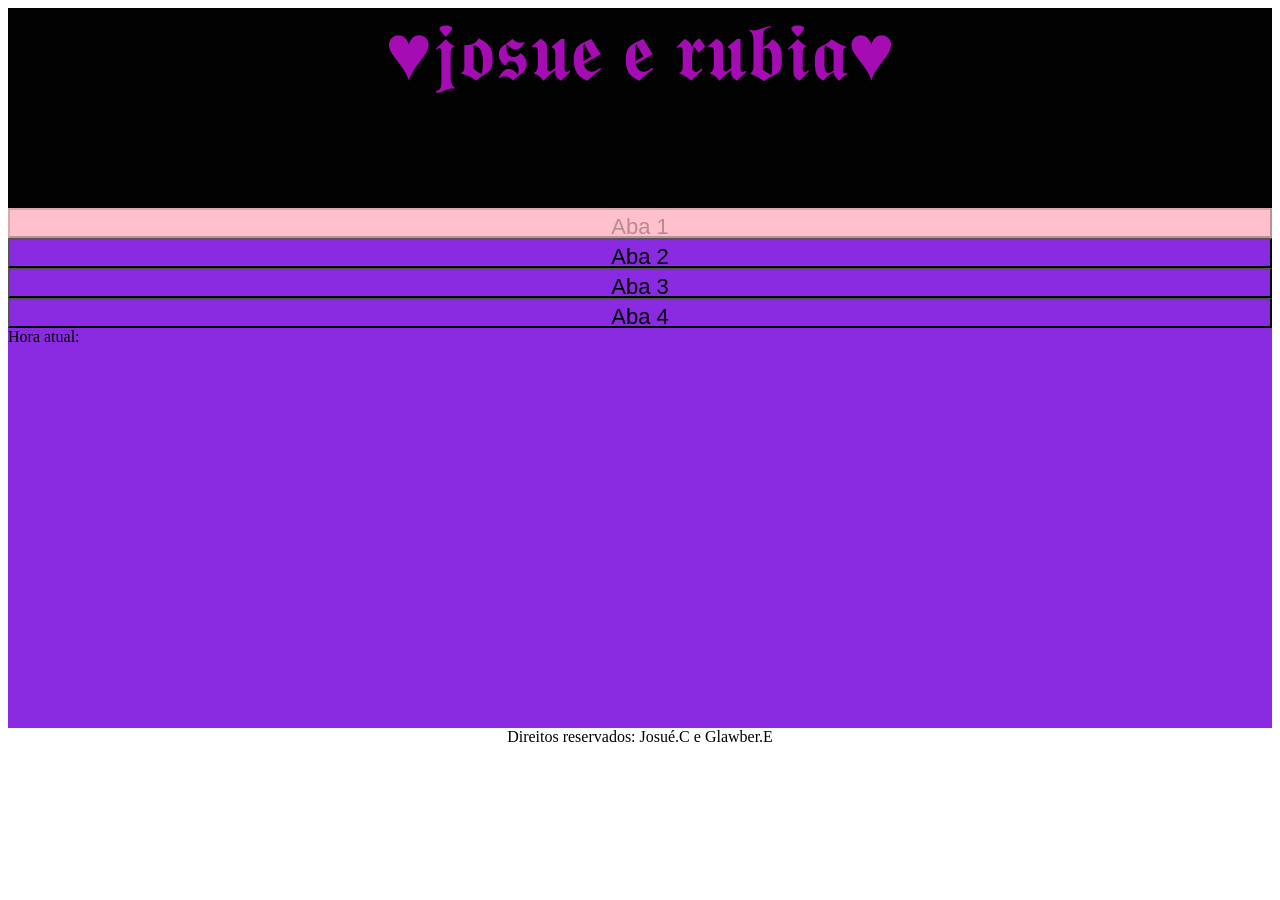
<file: index.html>
<!DOCTYPE html>
<html lang="en">
<head>
    <meta charset="UTF-8">
    <meta name="viewport" content="width=device-width, initial-scale=1.0">
    <title>JESUS APAGA A LUZ</title>
    <link rel="stylesheet" href="./css/padrao.css">
    <script src="./js/script.js"></script>
</head>
<body>

<header class="barra">
  <span class="mobile">Mobile</span>
  <span class="tablet">Tablet</span>
  <span class="desktop">♥𝖏𝖔𝖘𝖚𝖊 𝖊 𝖗𝖚𝖇𝖎𝖆♥</span>
</header>
<section class="conteudo"> 
     <div class="btns">
         <button class="botoes" id="btn1" onclick="escolher_aba(1)">Aba 1</button>
         <button class="botoes" id="btn2" onclick="escolher_aba(2)">Aba 2</button>
         <button class="botoes" id="btn3" onclick="escolher_aba(3)">Aba 3</button>
         <button class="botoes" id="btn4" onclick="escolher_aba(4)">Aba 4</button>
    </div>

        <div class="divisoes">

        <div class="abageral aba1" id="ab1">
          Hora atual: <span id="h"></span>
        </div>

        <div class="abageral aba2" id="ab2">
          Contar de: <input type="number" id="inicio">
          Até: <input type="number" id="fim">
          <button onclick="iniciar()">Contar</button><br>
          <span id="valor"></span>
        </div>

        <div class="abageral aba3" id="ab3">
          Despertar as: 
          <input class="set_tempo" type="number" id="hora_d"> 
          <input class="set_tempo" type="number" id="min_d"> 
          <input class="set_tempo" type="number" id="seg_d"> 
          <button onclick="ajustar()">Programar</button>
        </div>

        <div class="abageral aba4" id="ab4"></div>
        
  </div>
</div>
</section>
<footer class="rodape">
Direitos reservados: Josué.C e Glawber.E
</footer>
<script>escolher_aba(1); hora_atual();</script>
</body>
</html>
</file>
<file: css/padrao.css>
.set_tempo{
    width: 48px;
    border-color: black;
}

.barra {
    width: 100%;
    height: 100%;
    background-color: rgb(19, 19, 19);
    text-align: center;
}

.mobile {
    font-size: 60px;
    color: plum;
}

.tablet {
    display: none;
}

.desktop {
    display: none;
}

 .conteudo{
    width: 100%;
    background-color: blueviolet;
 }

  .botoes {
    width: 100%;
    height: 30px;
    background-color: blueviolet;
    font-size: 22px;
    padding-top: 4px;
    padding-bottom: 6px;
}

.abageral {
    width: 100%;
    height: 400px;
}

.aba1 {
    background-color: blueviolet;
}

.aba2 {
    background-color: crimson;
}

.aba3 {
    background-color: skyblue;
}

.aba4 {
    background-color: blanchedalmond;
}


@media (min-width: 800px) {
    .barra{
        height: 200px;
        background-color: rgb(12, 12, 12);
    }
    .mobile{
        display: none;
    }
    .tablet {
        display: inline;
        font-size: 70px;
        color: rgb(0, 0, 0);
        text-align: center;
    }
}
@media (min-width: 1228px) {
    .barra{
        height: 200px;
        background-color: rgb(2, 2, 2);
    }
    .tablet {
        display: none;
    }
    .desktop {
        display: inline;
        font-size: 80px;
        color: rgb(165, 12, 179);
        text-align: center;
    }
}
.rodape {
    text-align: center;
}
</file>
